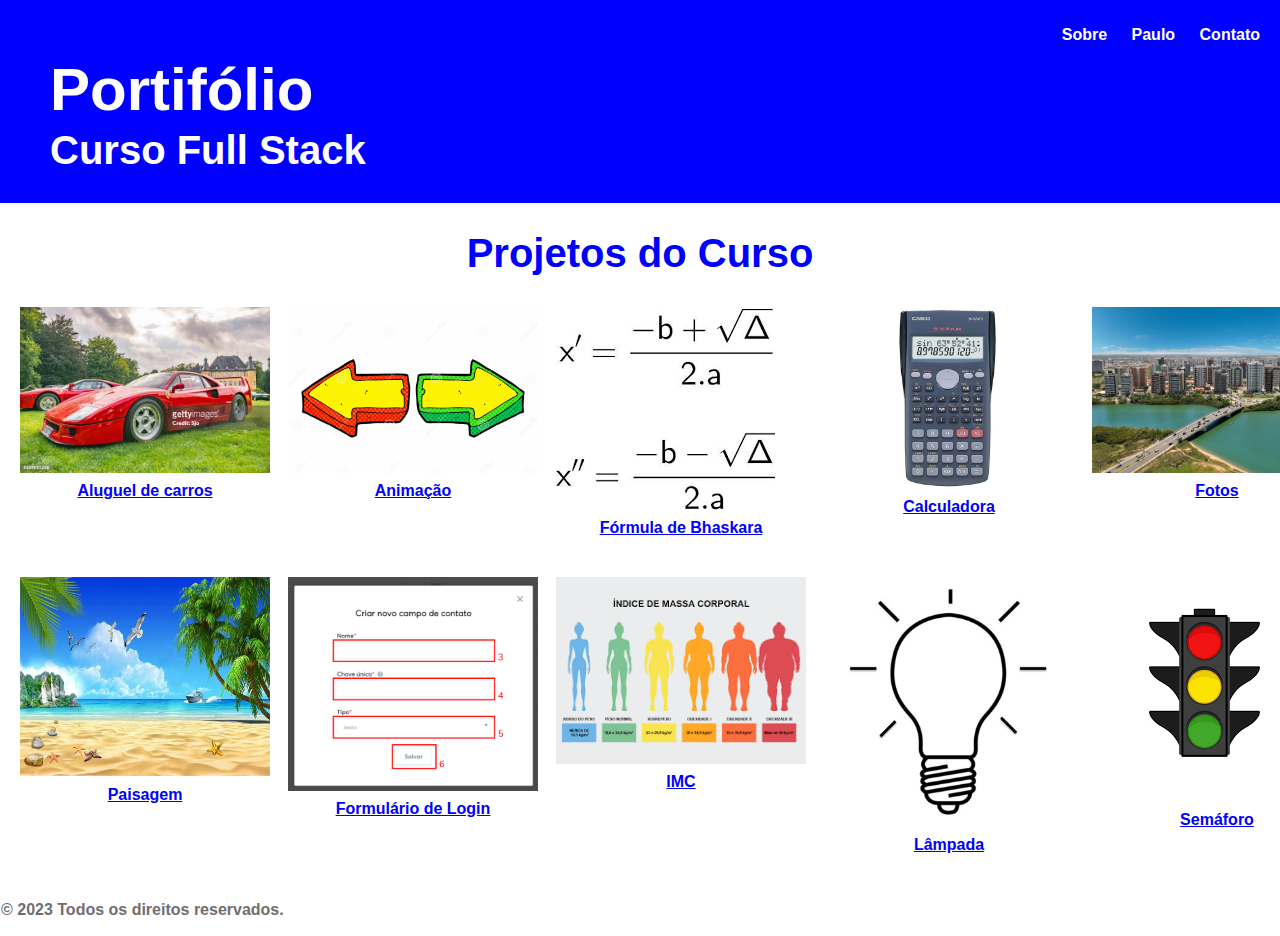
<file: PORTIFOLIO Paulo/portfPaulo/index.html>
<!DOCTYPE html>
<html lang="pt-br">
<head>
    <meta charset="UTF-8">
    <meta http-equiv="X-UA-Compatible" content="IE=edge">
    <meta name="viewport" content="width=device-width, initial-scale=1.0">
    <title>Portifólio</title>
    <link rel="stylesheet" href="style.css">
</head>
<body>
    <header>
        <nav>
            <ul>
                <li><a href="sobre/sobre.html" target="_blank">Sobre</a></li>
                <li><a href="aluno/aluno.html" target="_blank">Paulo</a></li>
                <li><a href="contato/contato.html" target="_blank">Contato</a></li>
            </ul>
        </nav>
    </header>

    <main>
        <div class="portifolio">
            <h1>Portifólio</h1>
            <h2>Curso Full Stack</h2>
        </div>

        <div>
            <h2 class="projetosdocurso">Projetos do Curso</h2>
        </div>

        <div class="imagens">
            <div>
                <div class="borda">
                    <img src="fotos/carro.jpg" alt=""></a>
                </div>
                <div class="estilolabel">
                    <a href="projetos/carros/aluguel.html" target="_blank">
                    <label>Aluguel de carros</label></a>
                </div>
            </div>
            
            <div>
                <div class="borda ">
                    <img src="fotos/animacao..jpg" alt=""></a>
                </div>
                <div class="estilolabel">
                    <a href="projetos/animacao/anime.html" target="_blank">
                    <label>Animação</label></a>
                </div>
            </div>
            

            <div>
                <div class="borda">
                    <img src="fotos/formulabaskara.png" alt=""></a>
                </div>
                <div class="estilolabel">
                    <a href="projetos/bhaskara/bhaskara.html" target="_blank">
                    <label>Fórmula de Bhaskara</label></a>
                </div>
            </div>

            <div>
                <div class="borda">
                    <img src="fotos/calculadora.jpg" alt=""></a>
                </div>
                <div class="estilolabel">
                    <a href="projetos/calculadora/calculadora.html" target="_blank">
                    <label for="">Calculadora</label></a>
                </div>
            </div>

            <div>
                <div class="borda">
                    <img src="fotos/Aracaju05..jpg" alt=""></a>
                </div>
                <div class="estilolabel">
                    <a href="projetos/fotos/mudar.html" target="_blank">
                        <label>Fotos</label></a>
                </div>
            </div>

            <div>
                <div class="borda">
                    <img src="fotos/cornometro.jfif" alt=""></a>
                </div>
                <div class="estilolabel">
                    <a href="projetos/cronômetro/cronometro.html" target="_blank">
                    <label>Cronômetro</label></a>
                </div>
            </div>

            <div>
                <div class="borda">
                    <img src="fotos/manhademanha.jpg" alt=""></a>
                </div>
                <div class="estilolabel">
                    <a href="projetos/paissagem/diaTardeNoite.html" target="_blank">
                    <label>Paisagem</label></a>
                </div>
            </div>

            <div>
                <div class="borda">
                    <img src="fotos/formulario.png" alt=""></a>
                </div>
                <div class="estilolabel">
                    <a href="projetos/formularioLogin/imagem.html" target="_blank">
                    <label>Formulário de Login</label></a>
                </div>
            </div>

            <div>
                <div class="borda">
                    <img src="fotos/imc.png" alt=""></a>
                </div>
                <div class="estilolabel">
                    <a href="projetos/imc/pesoealtura.html" target="_blank">
                    <label>IMC</label></a>
                </div>
            </div>

            <div>
                <div class="borda">
                    <img src="fotos/lampada.jpg" alt=""></a>
                </div>
                <div class="estilolabel">
                    <a href="projetos/lampada/lampada.html" target="_blank">
                    <label>Lâmpada</label></a>
                </div>
            </div>

            <div>
                <div class="borda">
                    <img src="fotos/semaforo.png" alt=""></a>
                </div>
                <div class="estilolabel">
                    <a href="projetos/semáforo/semaforo.html" target="_blank">
                    <label>Semáforo</label></a>
                </div>
            </div>

            <div>
                <div class="borda">
                    <img src="fotos/tabela.jfif" alt=""></a>
                </div>
                <div class="estilolabel">
                    <a href="projetos/tabela/tabela.html" target="_blank">
                    <label>Tabela</label></a>
                </div>
            </div>
        </div>

        <footer>
            <div class="footer">
                <p class="footer_copyight">
                    &copy; 2023 Todos os direitos reservados.
                </p>
            </div>
        </footer>
    </main>

</body>
</html>
</file>
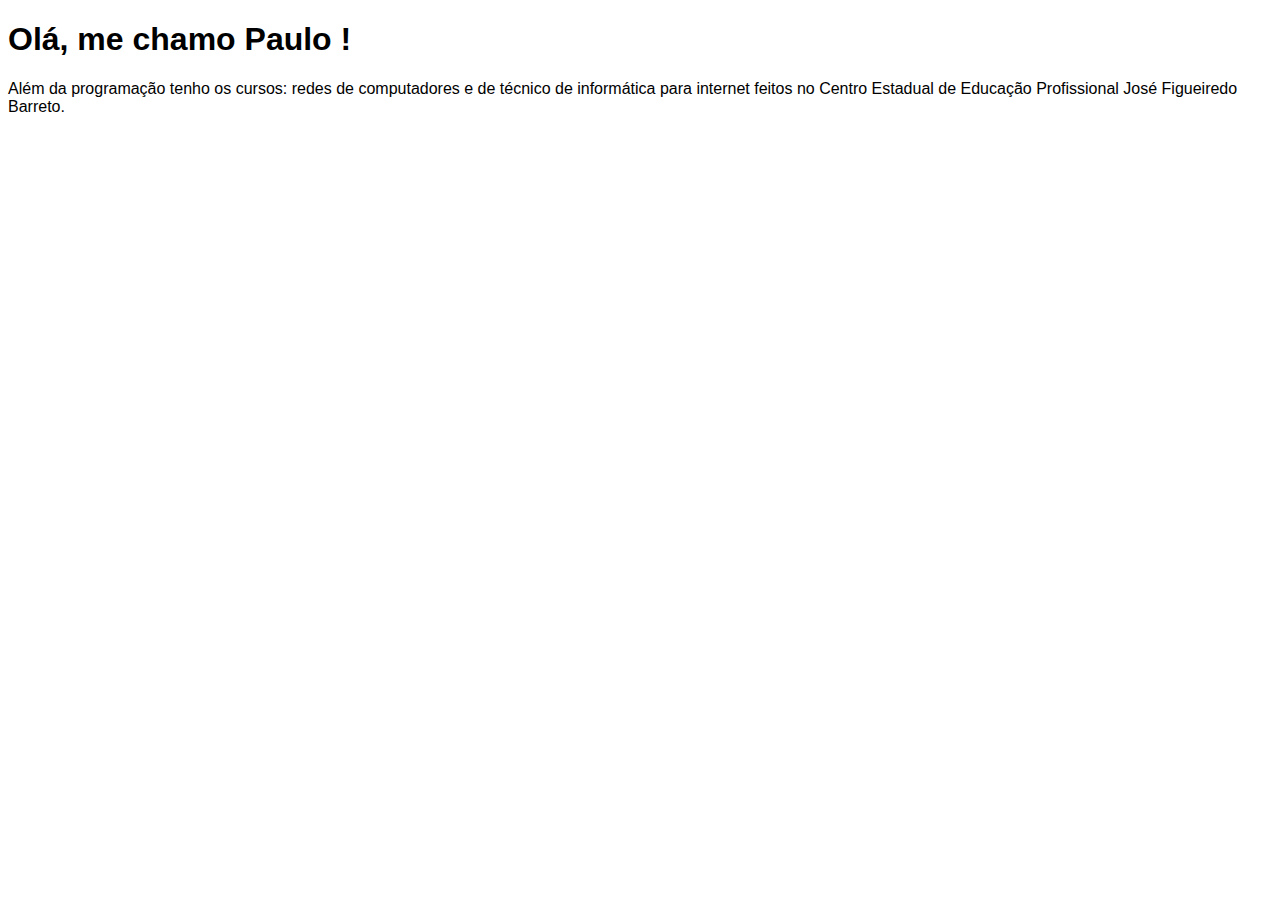
<file: PORTIFOLIO Paulo/portfPaulo/aluno/aluno.html>
<!DOCTYPE html>
<html lang="pt-br">
<head>
    <meta charset="UTF-8">
    <meta http-equiv="X-UA-Compatible" content="IE=edge">
    <meta name="viewport" content="width=device-width, initial-scale=1.0">
    <title>Aluno</title>
    <link rel="stylesheet" href="aluno.css">
</head>
<body>
    <div>
        <h1>Olá, me chamo Paulo !</h1>
        <p>Além da programação tenho os cursos: redes de computadores e de técnico de informática para internet 
        feitos no Centro Estadual de Educação Profissional José Figueiredo Barreto.</p>
    </div>
</body>
</html>
</file>
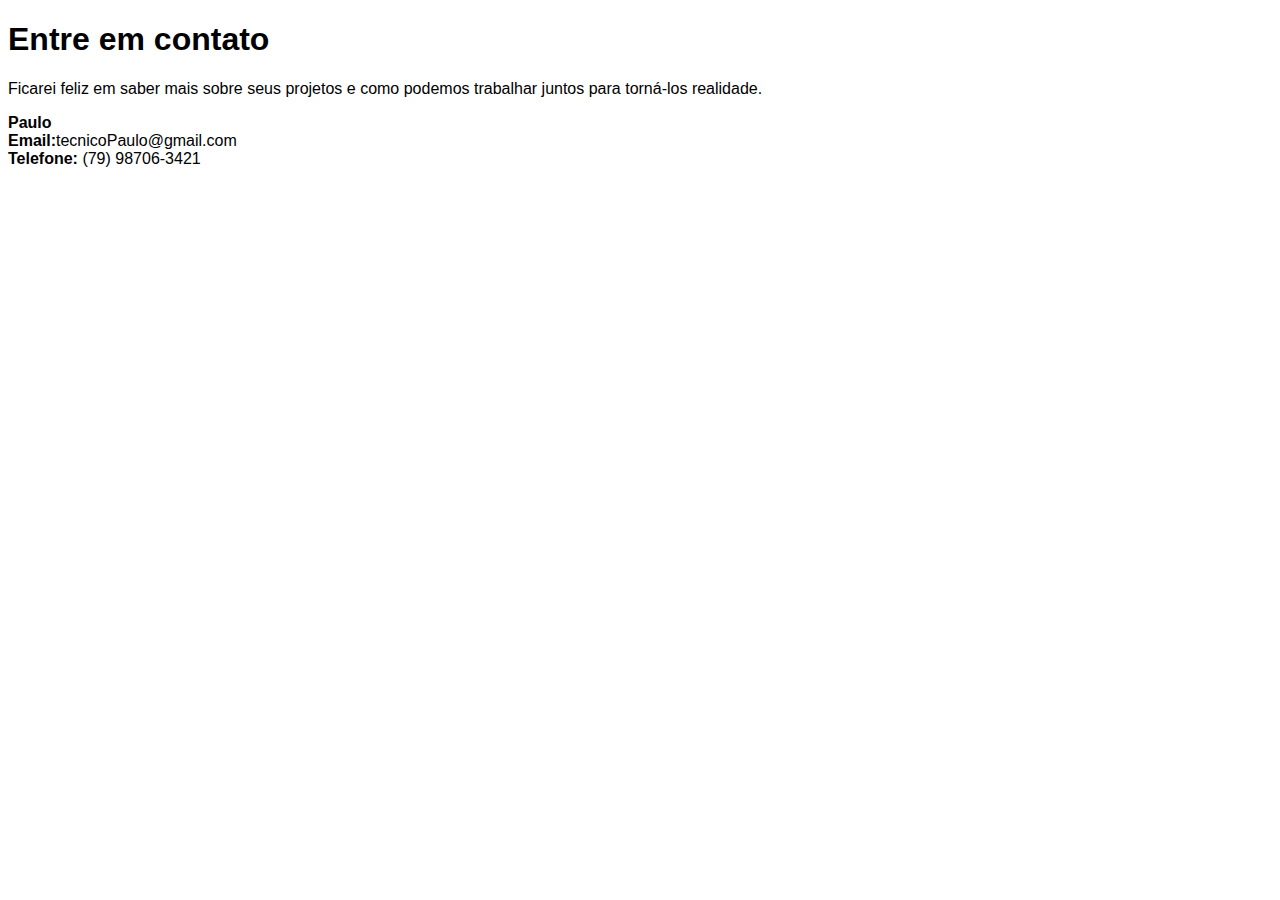
<file: PORTIFOLIO Paulo/portfPaulo/contato/contato.html>
<!DOCTYPE html>
<html lang="en">
<head>
    <meta charset="UTF-8">
    <meta http-equiv="X-UA-Compatible" content="IE=edge">
    <meta name="viewport" content="width=device-width, initial-scale=1.0">
    <title>Documento</title>
    <link rel="stylesheet" href="contato.css">
</head>
<body>
    <div>
        <h1>
            Entre em contato
        </h1>
        <p>Ficarei feliz em saber mais sobre
            seus projetos e como podemos trabalhar juntos para torná-los realidade.
        </p>
        <div>
            <span><strong>Paulo</strong></span><br>
            <span><strong>Email:</strong>tecnicoPaulo@gmail.com</span><br>
            <span><strong>Telefone:</strong> (79) 98706-3421</span>
        </div>
</body>
</html>
</file>
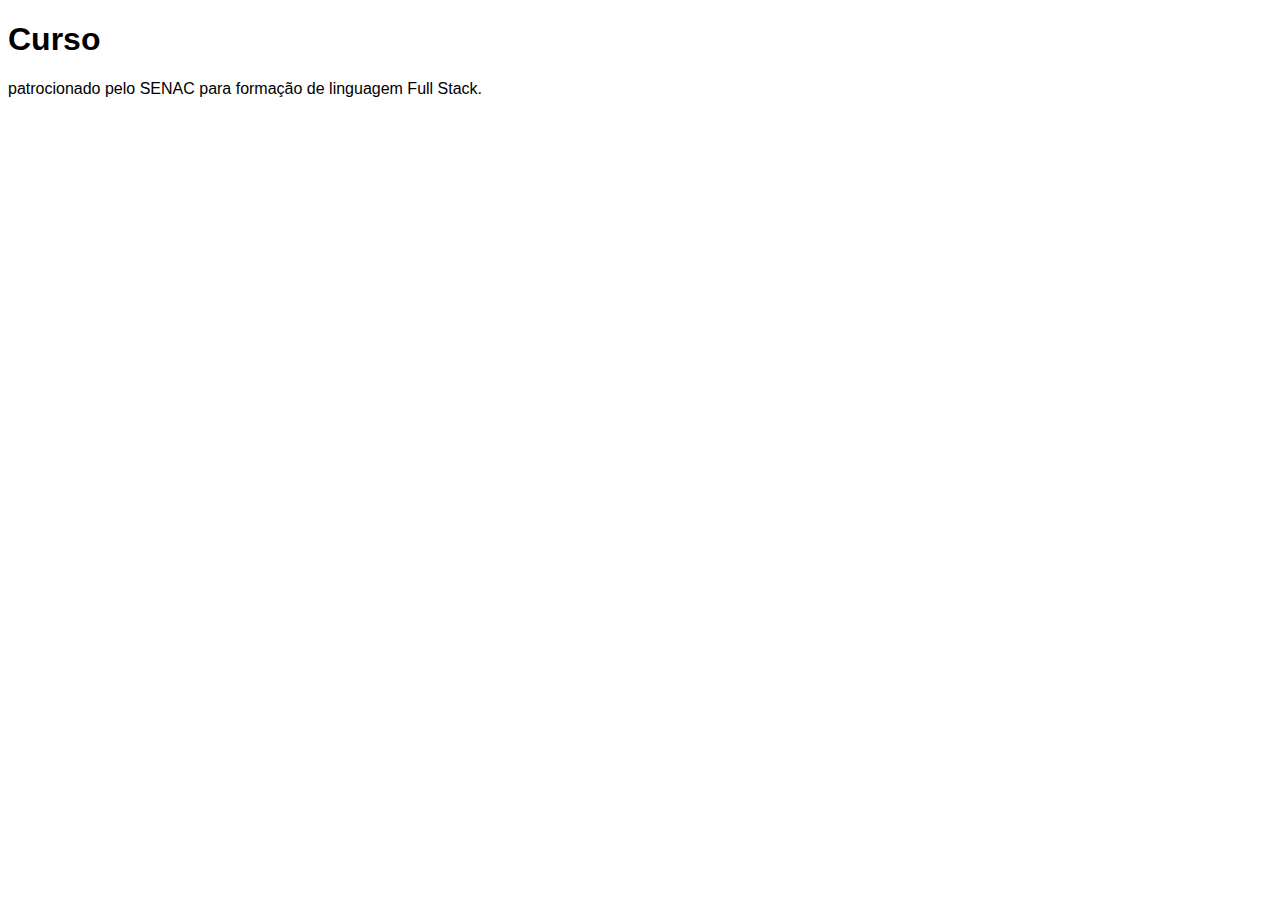
<file: PORTIFOLIO Paulo/portfPaulo/sobre/sobre.html>
<!DOCTYPE html>
<html lang="pt-br">
<head>
    <meta charset="UTF-8">
    <meta http-equiv="X-UA-Compatible" content="IE=edge">
    <meta name="viewport" content="width=device-width, initial-scale=1.0">
    <title>Sobre</title>
    <link rel="stylesheet" href="contato.css">
</head>
<body>
    <h1>Curso</h1>
    <P> patrocionado pelo SENAC para formação de linguagem Full Stack.</P>

</body>
</html>
</file>
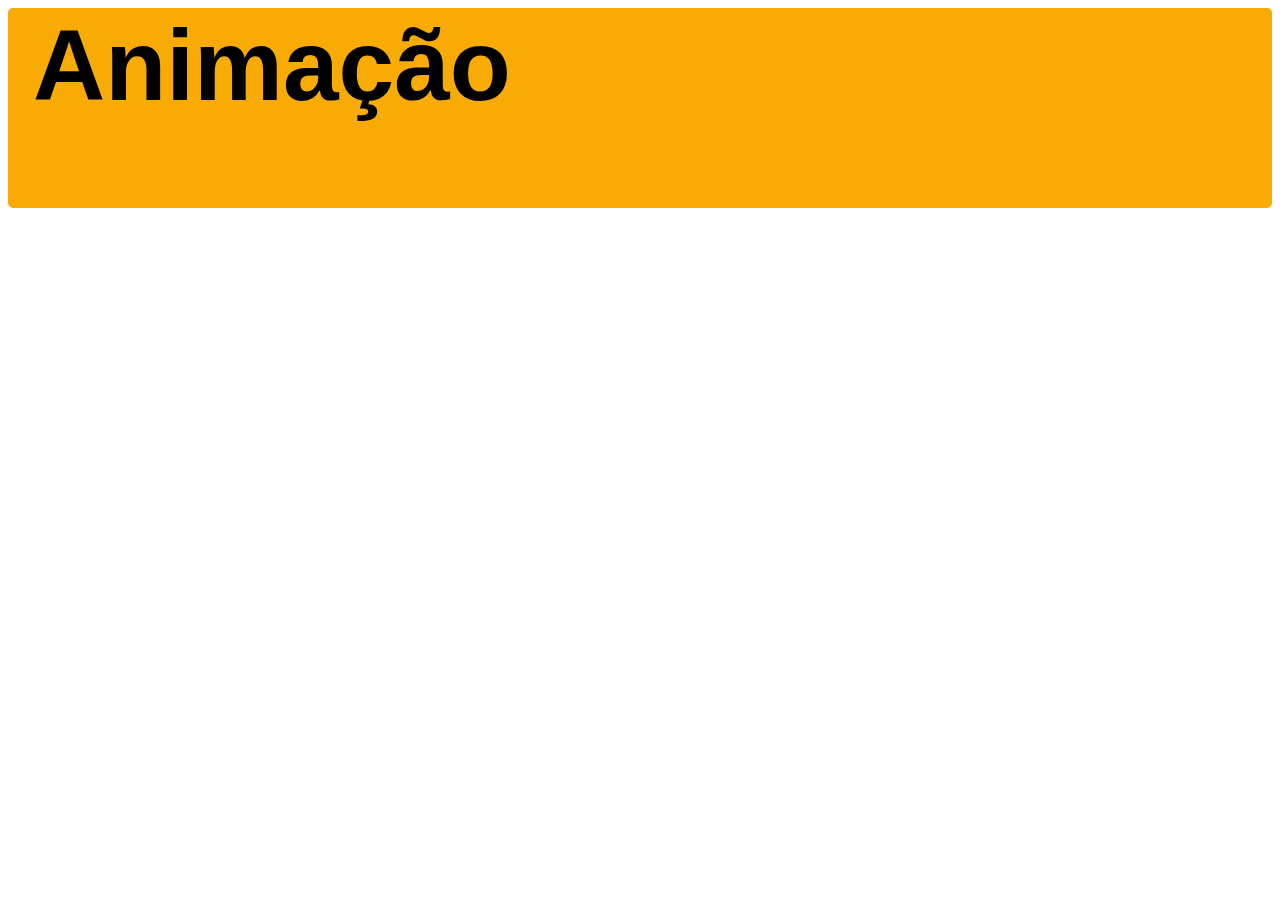
<file: PORTIFOLIO Paulo/portfPaulo/projetos/animacao/anime.html>
<!DOCTYPE html>
<html lang="pt-br">
    
<head>
    <meta charset="UTF-8">
    <meta name="viewport" content="width=device-width, initial-scale=1.0">
    <title>Animação</title>
    <link rel="stylesheet" href="style.css">
</head>

<body>
    <div class="elemento">Animação</div>
</body>

</html>
</file>
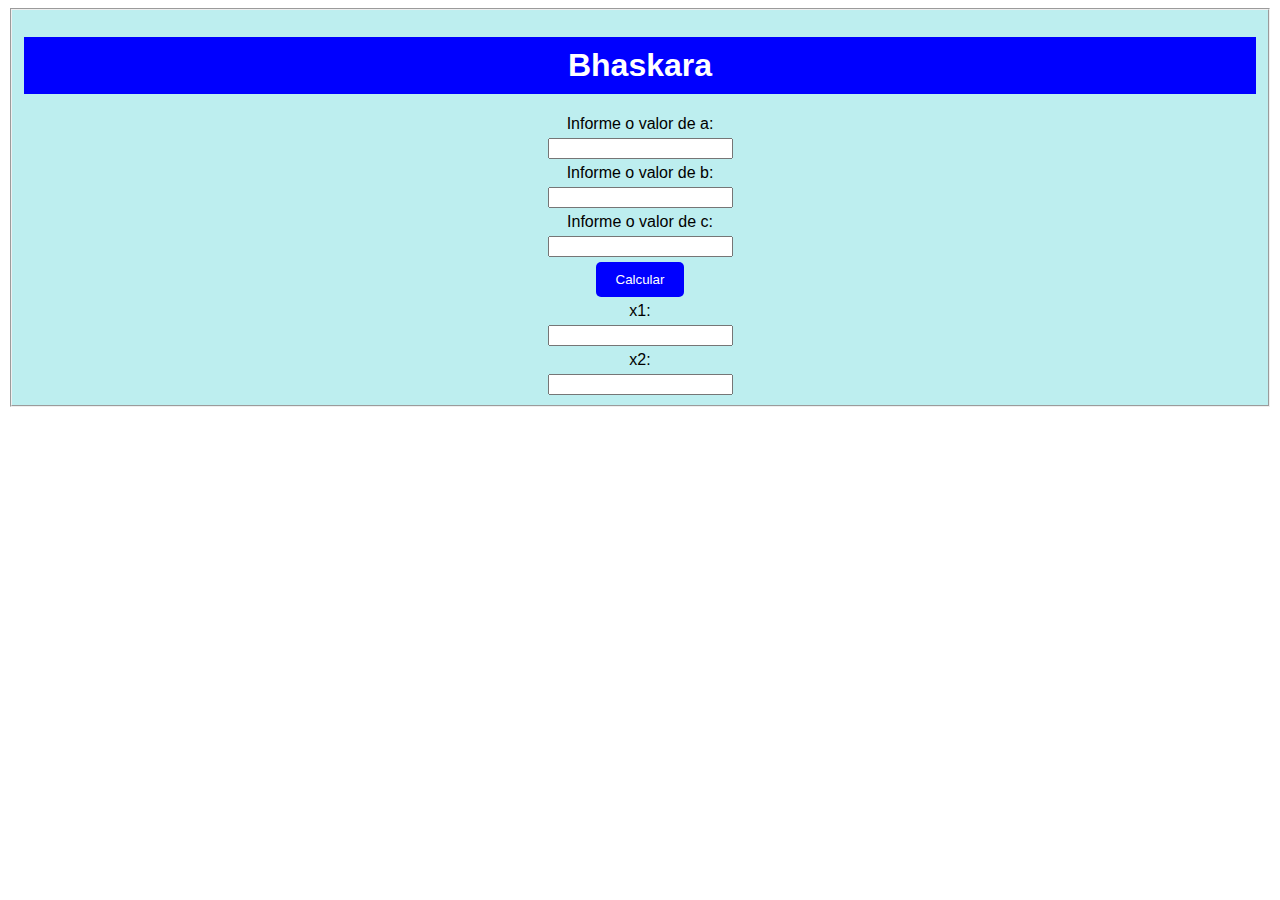
<file: PORTIFOLIO Paulo/portfPaulo/projetos/bhaskara/bhaskara.html>
<!DOCTYPE html>
<html lang="pt-br">
<head>
    <meta charset="UTF-8">
    <meta name="viewport" content="width=device-width, initial-scale=1.0">
    <title>Bhaskara</title>
    <link rel="stylesheet" href="style.css">
</head>
<body>
    
    <fieldset>

        <h1>Bhaskara</h1>

        <label>Informe o valor de a:</label>
        <input id="a" type="text" required>

        <label>Informe o valor de b:</label>
        <input id="b" type="text" required>

        <label>Informe o valor de c:</label>
        <input id="c" type="text" required>

        <button onclick="bhaskara()">Calcular</button>

        <label>x1:</label>
        <input id="x1" type="text">

        <label>x2:</label>
        <input id="x2" type="text">

     </fieldset>  

    

    <script src="bhaskara.js"></script>
    
</body>
</html>
</file>
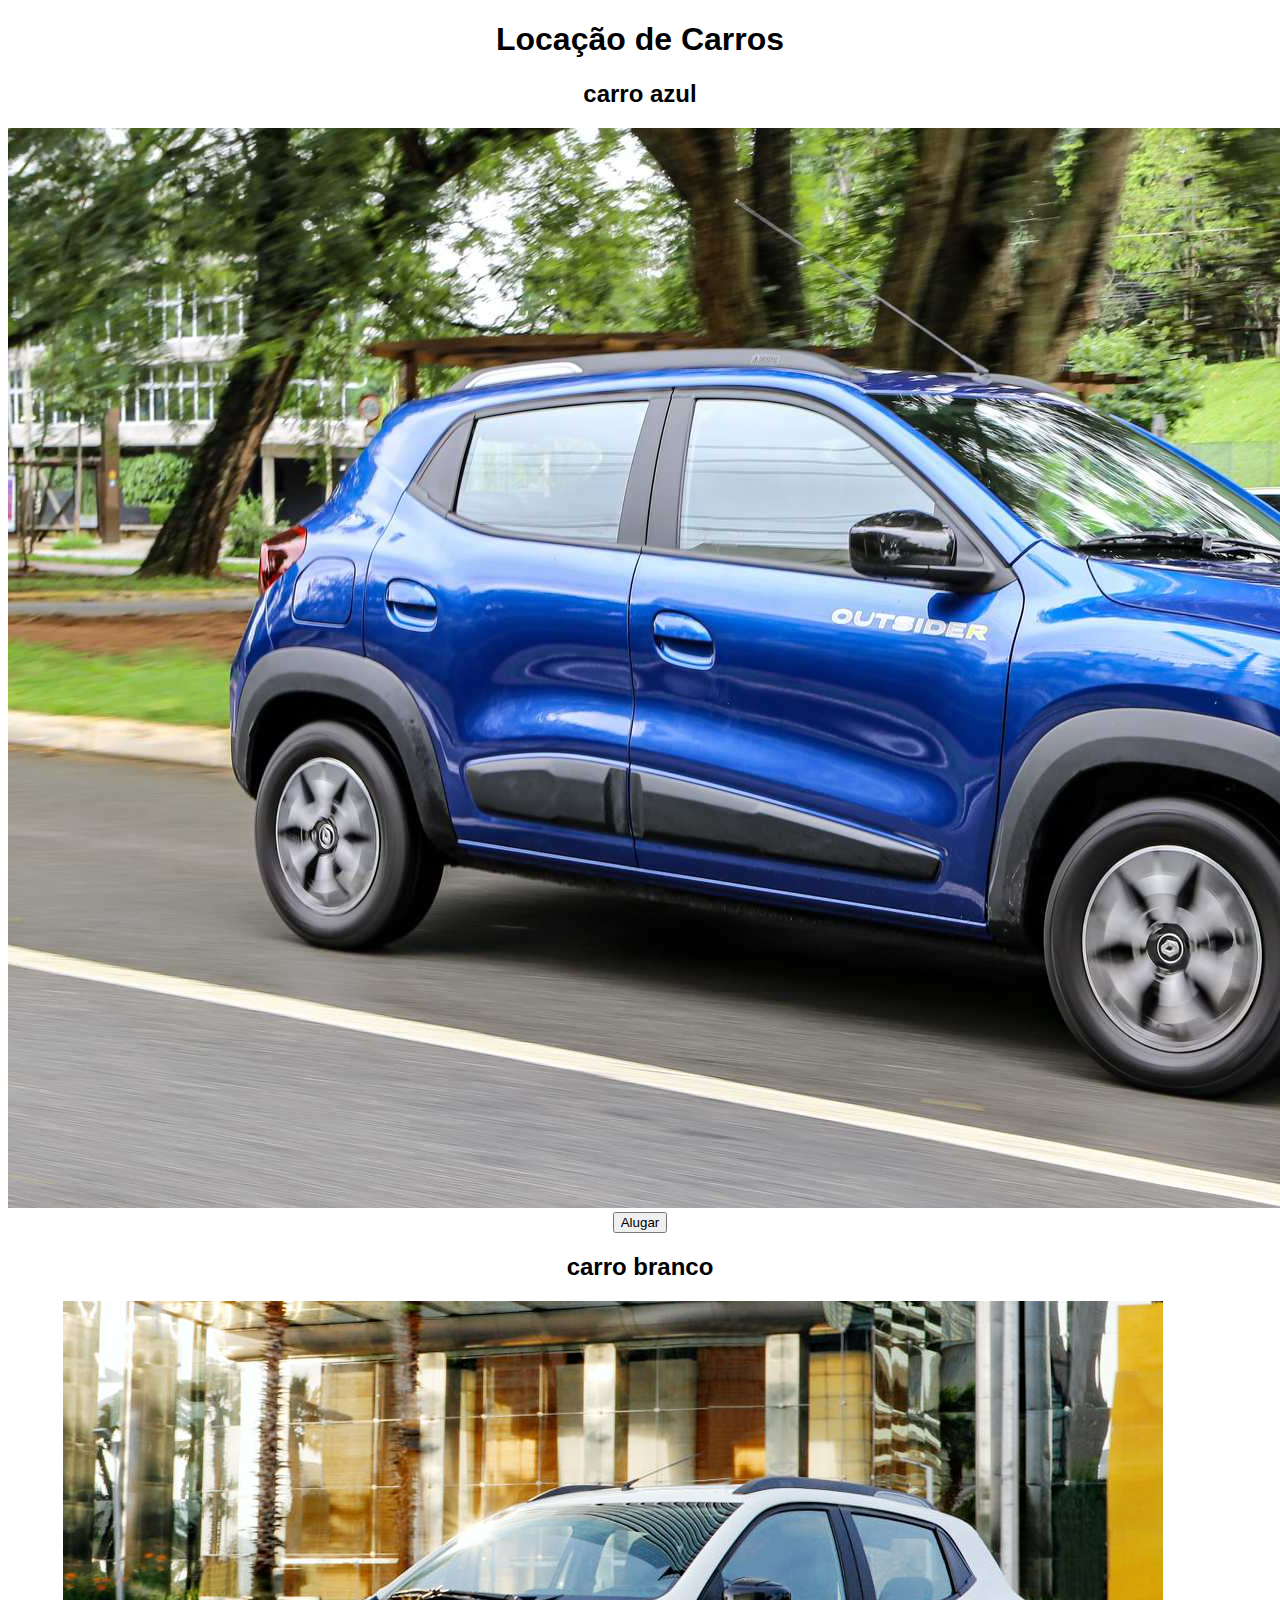
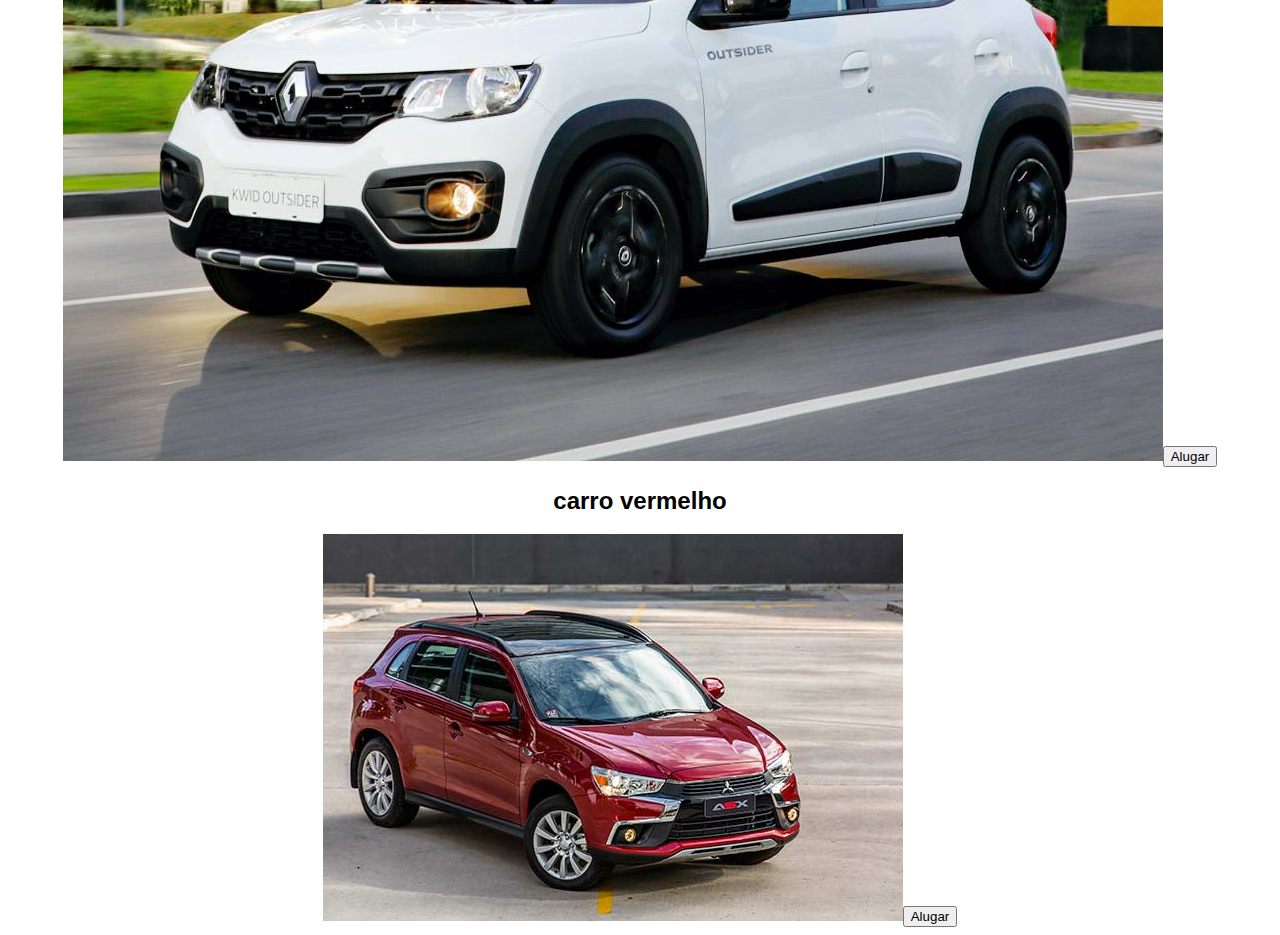
<file: PORTIFOLIO Paulo/portfPaulo/projetos/carros/aluguel.html>
<!DOCTYPE html>
<html lang="pt-br">
<head>
    <meta charset="UTF-8">
    <meta name="viewport" content="width=device-width, initial-scale=1.0">
    <title>Aluguel de carros</title>
    <link rel="stylesheet" href="style.css">
</head>
<body>

    <h1>Locação de Carros</h1>

    <div id="cars"></div>

    <script src="codigo.js"></script>
</body>
</html>
</file>
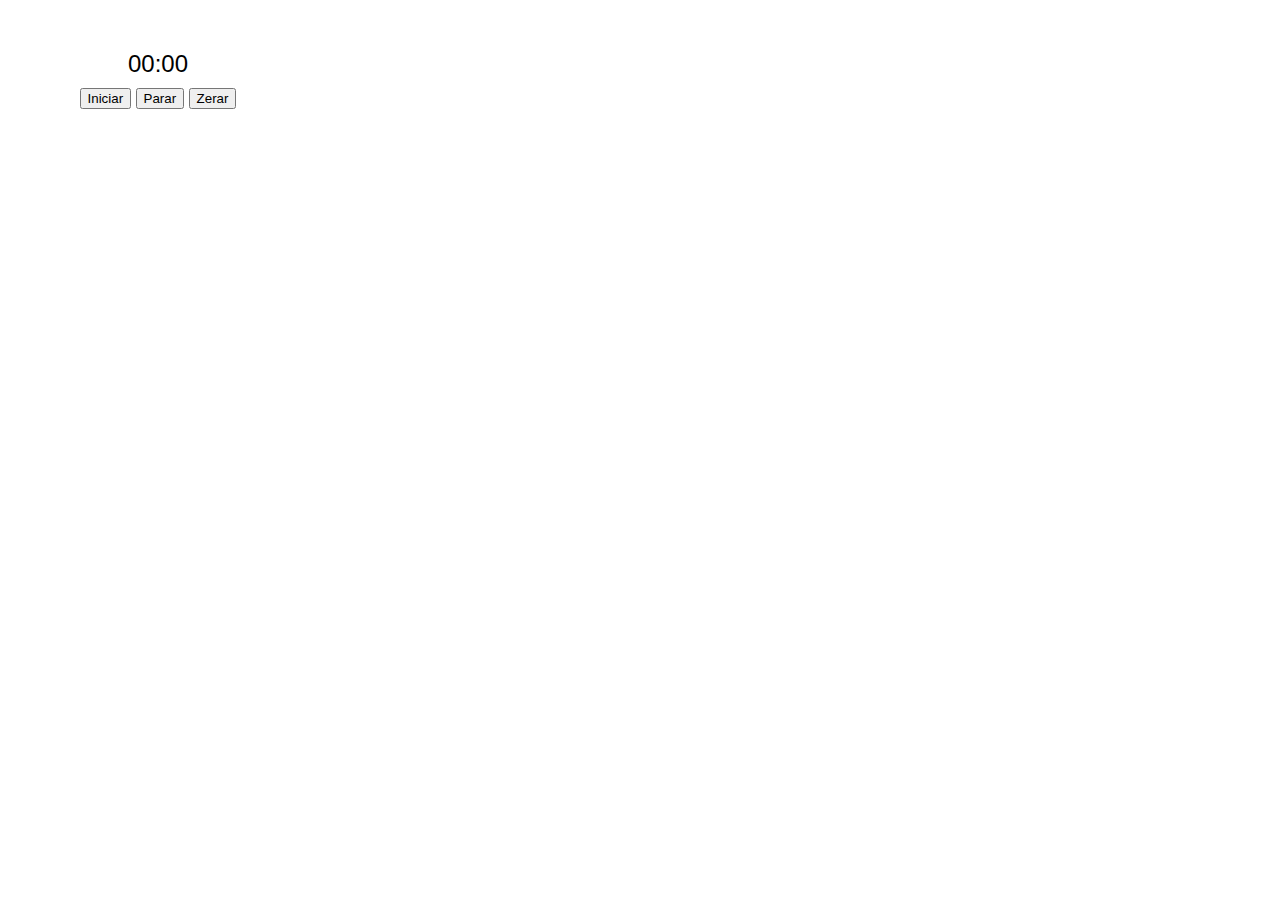
<file: PORTIFOLIO Paulo/portfPaulo/projetos/cronômetro/cronometro.html>
<!DOCTYPE html>
<html lang="pt-br">
<head>
    <meta charset="UTF-8">
    <meta name="viewport" content="width=device-width, initial-scale=1.0">
    <title>Cronômetro</title>
    <link rel="stylesheet" href="style.css">
</head>
<body>
    <div class="cronometro">

        <div class="display">
            <span id="minutos">00</span>:<span id="segundos">00</span>
        </div>

        <div class="botoes" >
            <button id="iniciar">Iniciar</button>
            <button id="parar">Parar</button>
            <button id="zerar">Zerar</button>
        </div>

    </div>


    <script src="cronometro.js"></script>
</body>
</html>
</file>
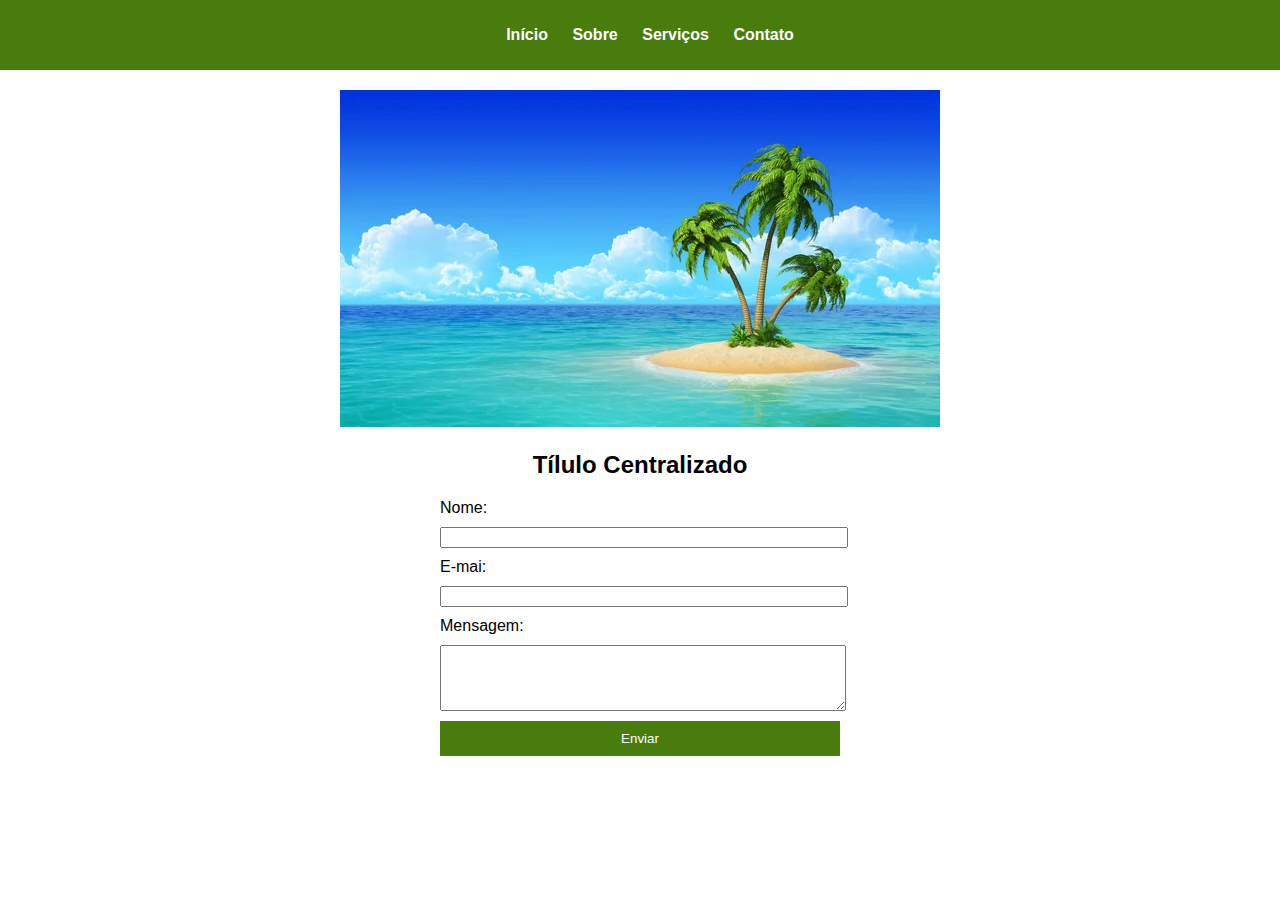
<file: PORTIFOLIO Paulo/portfPaulo/projetos/formularioLogin/imagem.html>
<!DOCTYPE html>
<html lang="en">
<head>
    <meta charset="UTF-8">
    <meta name="viewport" content="width=device-width, initial-scale=1.0">
    <title>Imagem</title>
    <link rel="stylesheet" href="style.css">
</head>
<body>
    <header>
        <nav>
            <ul>
                <li><a href="www.google.com">Início</a></li>
                <li><a href="#">Sobre</a></li>
                <li><a href="#">Serviços</a></li>
                <li><a href="#">Contato</a></li>
            </ul>
        </nav>
    </header>

    <main>
        <div class="container">
            <div class="fade-in"><img src="ilha.jpg" alt="Imagem aérea de Aracaju"></div>
            <h1>Tílulo Centralizado</h1>
            <form>
                <label for="nome">Nome:</label>
                <input type="text" id="nome" name="nome" required>

                <label for="email">E-mai:</label>
                <input type="email" id="email" name="email" required>

                <label for="mensagem">Mensagem:</label>
                <textarea name="mensagem" id="mensagem" rows="4" required></textarea>

                <button type="submit">Enviar</button>
                
            </form>
        </div>
    </main>
    
    
</body>
</html>
</file>
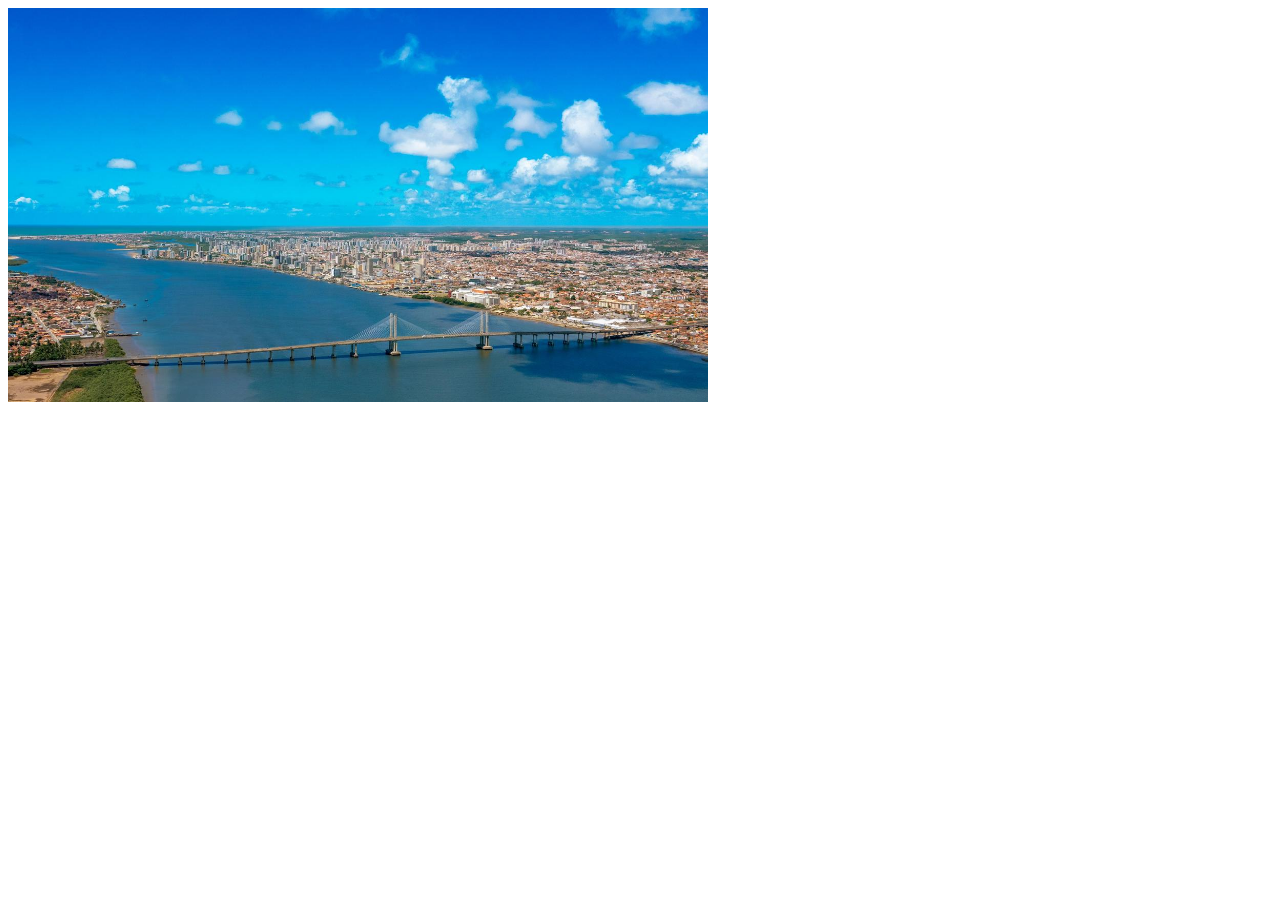
<file: PORTIFOLIO Paulo/portfPaulo/projetos/fotos/mudar.html>
<!DOCTYPE html>
<html lang="pt-br">
<head>
    <meta charset="UTF-8">
    <meta name="viewport" content="width=device-width, initial-scale=1.0">
    <title>Mudar Imagem</title>
    <link rel="stylesheet" href="style.css">
</head>

<body>
    <div class="imagem_div">
        <img src="aracaju.jpg" id="imagem" onmouseover="comecarMudar()" onmouseout="pararMudanca()">
       
    </div>

    <script src="codigo.js"></script>
</body>
</html>
</file>
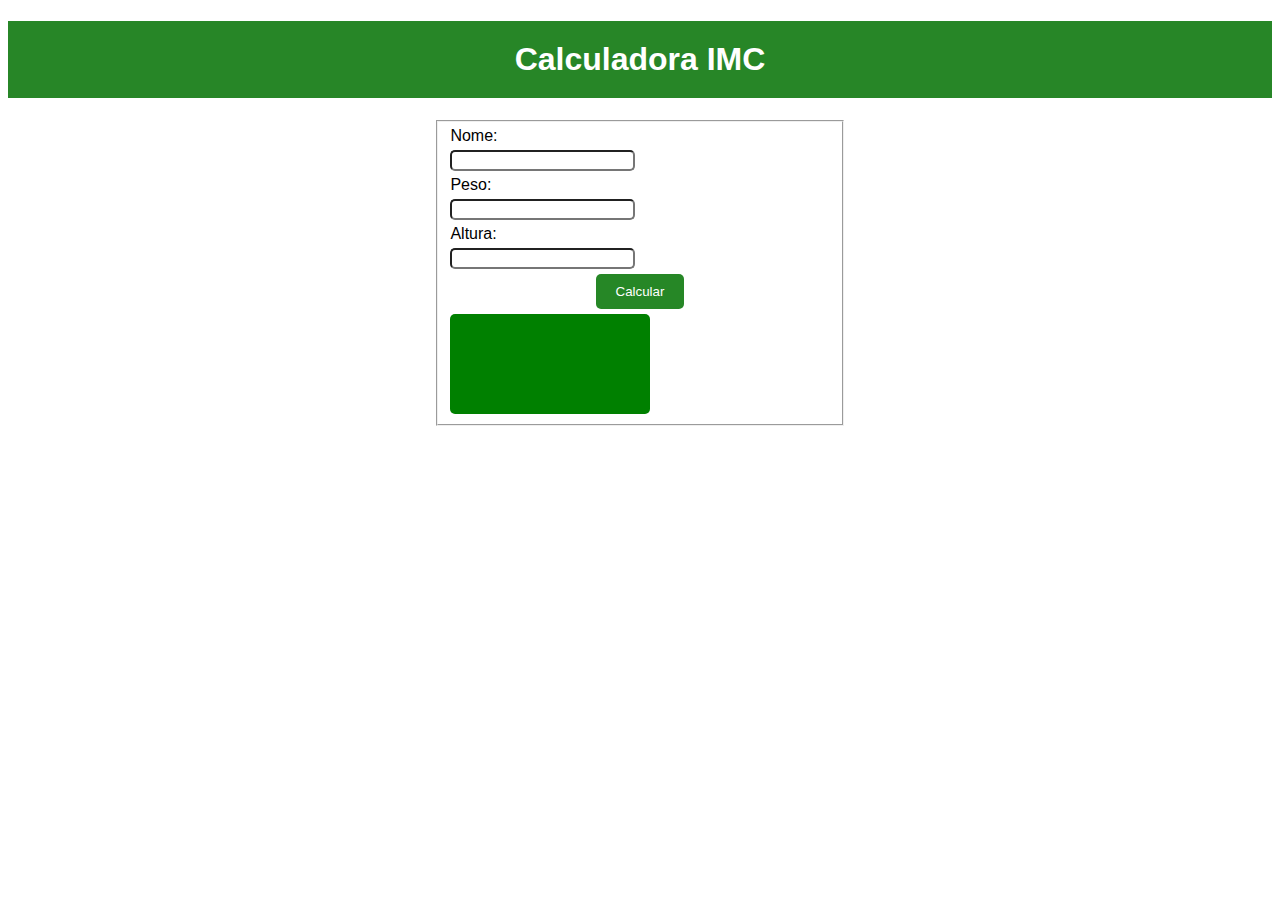
<file: PORTIFOLIO Paulo/portfPaulo/projetos/imc/pesoealtura.html>
<!DOCTYPE html>
<html lang="pt-br">
<head>
    <meta charset="UTF-8">
    <meta name="viewport" content="width=device-width, initial-scale=1.0">
    <title>Peso e altura</title>
    <link rel="stylesheet" href="style.css">
</head>
<body>
    <h1>Calculadora IMC</h1>

    <form>
        <fieldset>
            <div id="corpo">
                <label for="nome">Nome:</label>
                <input  id="nome" type="text" required>

                <label for="peso">Peso:</label>
                <input id="peso" type="text" required>  

                <label for="altura">Altura:</label>
                <input id="altura" type="text" required> 

                <button id="calcular" type="button" onclick="imc()">Calcular</button>

                <div id="resultado"></div>

            </div>
        </fieldset>
    </form>

    <script src="codigo.js"></script>
    
</body>
</html>
</file>
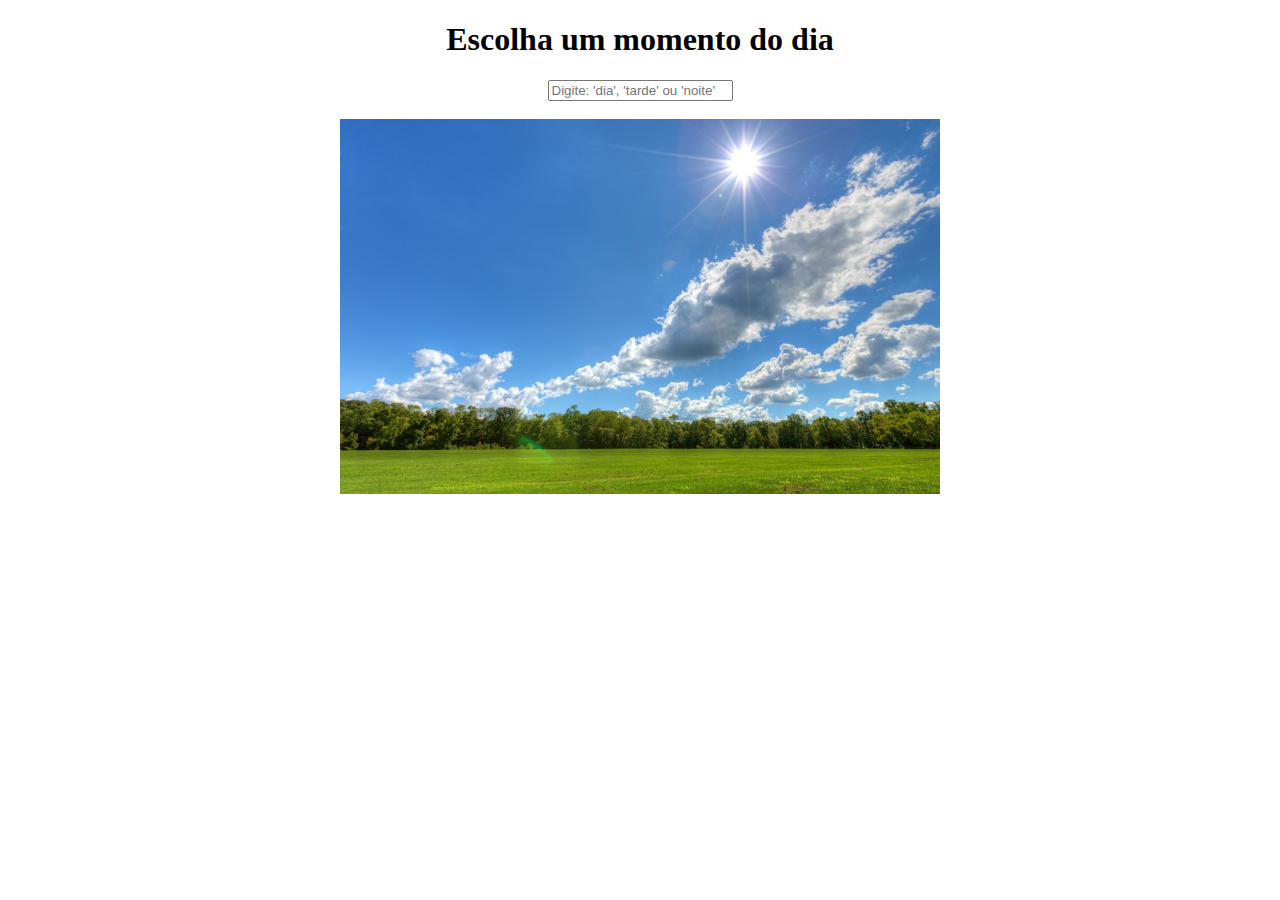
<file: PORTIFOLIO Paulo/portfPaulo/projetos/paissagem/diaTardeNoite.html>
<!DOCTYPE html>
<html lang="pt-br">
<head>
    <meta charset="UTF-8">
    <meta name="viewport" content="width=device-width, initial-scale=1.0">
    <title>Dia, tarde e noite</title>
    <link rel="stylesheet" href="style.css">
</head>
<body>
    <h1>Escolha um momento do dia</h1>
    <input type="text" id="momento" placeholder="Digite: 'dia', 'tarde' ou 'noite'" onkeyup="mudaimagem()">
    <br><br>
    <img src="dia.jpg" alt="paissagem do dia" id="imagem">
    
    <script src="codigo.js"></script>
</body>
</html>
</file>
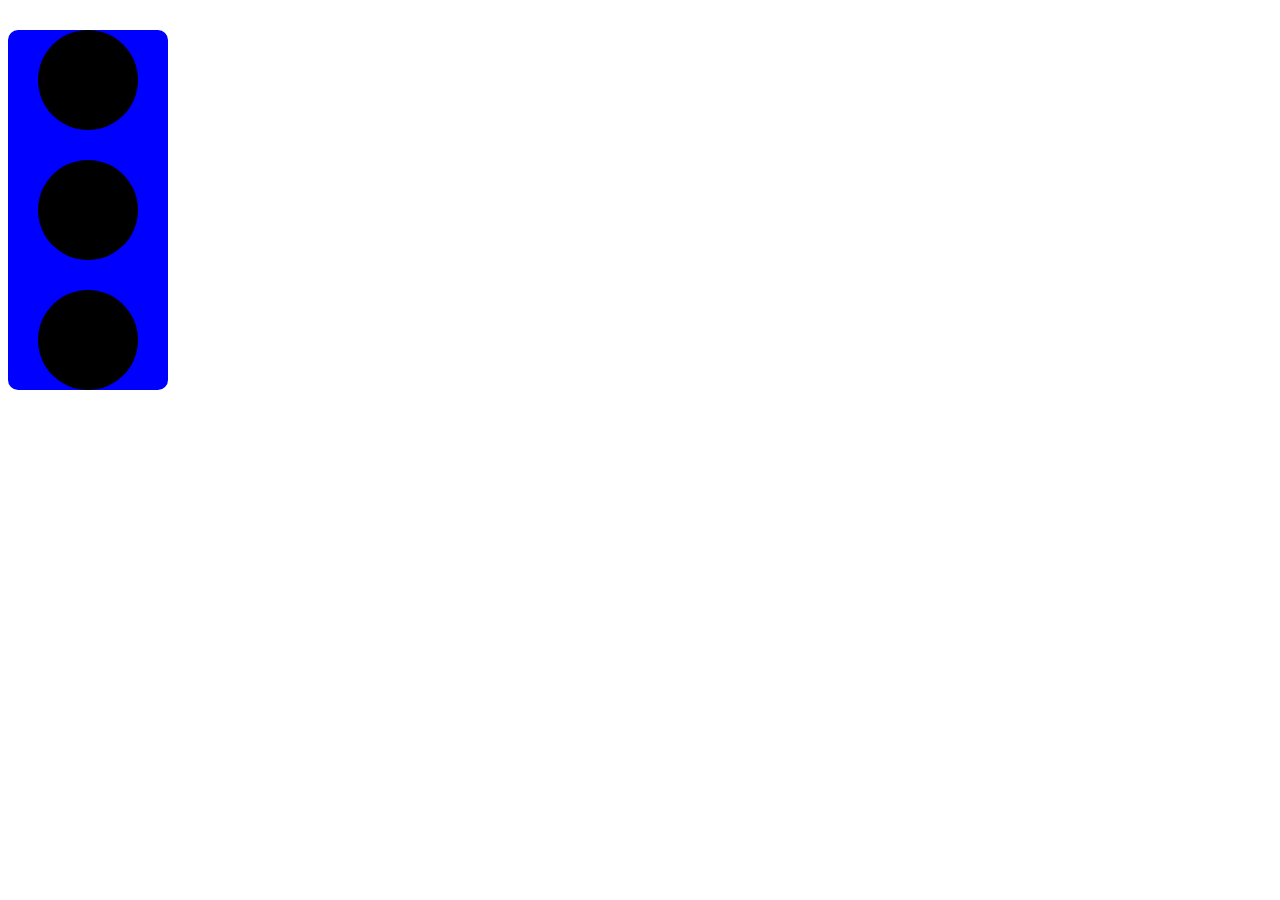
<file: PORTIFOLIO Paulo/portfPaulo/projetos/semáforo/semaforo.html>
<!DOCTYPE html>
<html lang="pt-br">
<head>
    <meta charset="UTF-8">
    <meta name="viewport" content="width=device-width, initial-scale=1.0">
    <title>Semáforo</title>
    <link rel="stylesheet" href="style.css">
    
</head>
<body>
    <div class="caixa">
        <div class="sinal vermelho"></div>
        <div class="sinal  amarelo"></div>
        <div class="sinal verde"></div>
    </div>
</body>
</html>
</file>
<file: PORTIFOLIO Paulo/portfPaulo/style.css>
body {
    font-family: Arial, Helvetica, sans-serif;
    font-weight: 700;
    margin: 0;
}

header {
    background-color: blue;
    color: white;
    padding: 10px 0;
}

nav ul {
    list-style: none;
    text-align: right;
}

nav li {
    display: inline;
    margin-right: 20px;
}

nav a {
    text-decoration: none;
    color: white;
    font-weight: bold;
}

a:hover {
    color: hwb(180 48% 51%);
}

.portifolio{
    background-color: blue;
    padding: 50px;
    padding-top: 10px;
    padding-bottom: 10px;
}

label{
    color: blue;
}

h1, h2{
    color: white;
    font-size: 60px;
    margin-top: 0;
    line-height: 20px;
}

h2{
    font-size: 40px;
}

.projetosdocurso{
    color: blue;
    text-align: center;
    padding-top: 40px;
}

img{
    width: auto !important;
    max-width: 250px !important;
    height: auto;
    max-height: 100%;
    object-fit: contain;
}

.imagens {
    padding-top: 10px;
    padding-left: 20px;
    padding-bottom: 30px;
    display: grid;
    grid-gap: 18px;
    grid-template-columns: 1fr 1fr 1fr 1fr 1fr 1fr;
}

.estilolabel{
    text-align: center;
    padding-top: 5px;
}

.footer{
    padding: 1px;
    color: rgb(114, 110, 110);
}
</file>
<file: PORTIFOLIO Paulo/portfPaulo/aluno/aluno.css>
body{
    font-family: Arial, Helvetica, sans-serif;
}
</file>
<file: PORTIFOLIO Paulo/portfPaulo/contato/contato.css>
body{
    font-family: Arial, Helvetica, sans-serif;
}
</file>
<file: PORTIFOLIO Paulo/portfPaulo/sobre/contato.css>
body{
    font-family: Arial, Helvetica, sans-serif;
}
</file>
<file: PORTIFOLIO Paulo/portfPaulo/projetos/animacao/style.css>
@keyframes animacao{
    0%{
        width: 100%;
        background-color: #b9f77b;
    }
    50%{
        width: 50%;
        background-color: #eeee65;
    }
    100%{
        width: 100%;
    } 
}
.elemento{
   font-size: 100px;
   padding-left: 25px;
   font-weight: bold;
   color: black;
   font-family: 'Franklin Gothic Medium', 'Arial Narrow', Arial, sans-serif;
   height: 200px;
   border-radius: 5px;
   background-color: #f8ab05;
   animation-name: animacao;
   animation-duration: 2s;
   animation-iteration-count: infinite;
}
</file>
<file: PORTIFOLIO Paulo/portfPaulo/projetos/bhaskara/style.css>
body{
    font-family: Arial, Helvetica, sans-serif;
}
h1{
    background-color: blue;
    color: white;
    padding: 10px;
    text-align: center;
}
label, input, button{
    display: block;
    margin: auto;
    margin-top: 5px;
    align-items: center;
    text-align: center;
}
button{
    border-radius: 5px;
    border: none;
    background-color: blue;
    color: white;
    padding: 10px 20px;
}
button:hover{
    cursor: pointer;
    background-color: rgba(9, 120, 190, 0.988);
}
fieldset{
    background-color: hsl(182, 62%, 84%);
    
}
</file>
<file: PORTIFOLIO Paulo/portfPaulo/projetos/carros/style.css>
body{
    font-family: Arial, Helvetica, sans-serif;
    text-align: center;
}
</file>
<file: PORTIFOLIO Paulo/portfPaulo/projetos/cronômetro/style.css>
body{
    text-align: center;
    font-family: Arial, Helvetica, sans-serif;
}
.cronometro{
    margin: 50px;
    width: 200px;
}
.display{
    font-size: 24px;
}
.botoes{
    font-size: 16px;
    padding: 5px 10px;
    margin: 5px;
}
</file>
<file: PORTIFOLIO Paulo/portfPaulo/projetos/formularioLogin/style.css>
body{
    margin: 0;
    padding: 0;
    font-family: Arial, Helvetica, sans-serif;
}
header{
    background-color: #487c0c;
    color: white;
    padding: 10px 0;
}
nav ul{
    list-style: none;
    text-align: center;
}
nav li{
    display: inline;
    margin-right: 20px;
}
nav a{
    text-decoration: none;
    color: white;
    font-weight: bold;
}
.container{
    text-align: center;
    margin-top: 20px;
}
.fade-in{
    animation: fadeIn 2s;
}
img{
    max-width: 100%;
}
h1{
    font-size: 24px;
    margin: 20px 0;
}
form{
    text-align: left;
    max-width: 400px;
    margin: 0 auto;
}
label, input, textarea, button{
    display: block;
    margin-bottom: 10px;
    width: 100%;
}
button{
    background-color: #487c0c;
    color: white;
    border: none;
    padding: 10px 20px;
    cursor: pointer;
}
button:hover{
    background-color: hsl(88, 82%, 33%);
}
@keyframes fadeIn {
    from{
        opacity: 0;
    }
    to{
        opacity: 1;
    }
}
</file>
<file: PORTIFOLIO Paulo/portfPaulo/projetos/fotos/style.css>
.imgem_div{
    text-align: center;
}

#imagem{
    width: 700px;
}
</file>
<file: PORTIFOLIO Paulo/portfPaulo/projetos/imc/style.css>
body{
    font-family: Arial, Helvetica, sans-serif;
}
h1{
    background-color: hsl(120, 55%, 34%);
    color: white;
    font-weight: bold;
    padding: 20px;
    text-align: center;
}
label, input, button{
    margin: auto;
    align-items: center;
    display:block;
    margin-bottom: 5px ;
    border-radius: 5px; 
}
input{
    display: inline;

}
button{
    background-color:  hwb(120 15% 47%);
    color: white;
    padding: 10px 20px;
    border: none;
}
button:hover{
    cursor: pointer;
    background-color: blueviolet;
    
}
#resultado{
    background-color: green;
    padding: 50px;
    width: 100px;
    border-radius: 5px; 
    color: white;
}
fieldset{
    width: 30%;
    margin: auto;
    align-items: center;
}
</file>
<file: PORTIFOLIO Paulo/portfPaulo/projetos/paissagem/style.css>
body{
    text-align: center;
}
#imagem{
    width: 80%;
    max-width: 600px;
    min-width: 100px;
  
}
</file>
<file: PORTIFOLIO Paulo/portfPaulo/projetos/semáforo/style.css>
@keyframes animacao_vermelho{
    from{
        background-color: black;
    }
    to{
        background-color: red;
    }
}

@keyframes animacao_amarelo{
    from{
        background-color: black;
    }
    to{
        background-color: yellow;
    }
}

@keyframes animacao_verde{
    from{
        background-color: black;
    }
    to{
        background-color: #10d310;
    }
}

.caixa{
    background-color: blue;
    width: fit-content;
    border-radius: 10px;
}

.sinal{
    background-color: black;
    border-radius: 50px;
    margin: 30px;
    height: 100px;
    width: 100px;
}

.vermelho{
    animation-name: animacao_vermelho;
    animation-duration: 2s;
}

.amarelo{
    animation-name: animacao_amarelo;
    animation-delay: 4s;
    animation-duration: 2s;
}

.verde{
    animation-name: animacao_verde;
    animation-delay: 6s;
    animation-duration: 2s;
}
</file>
